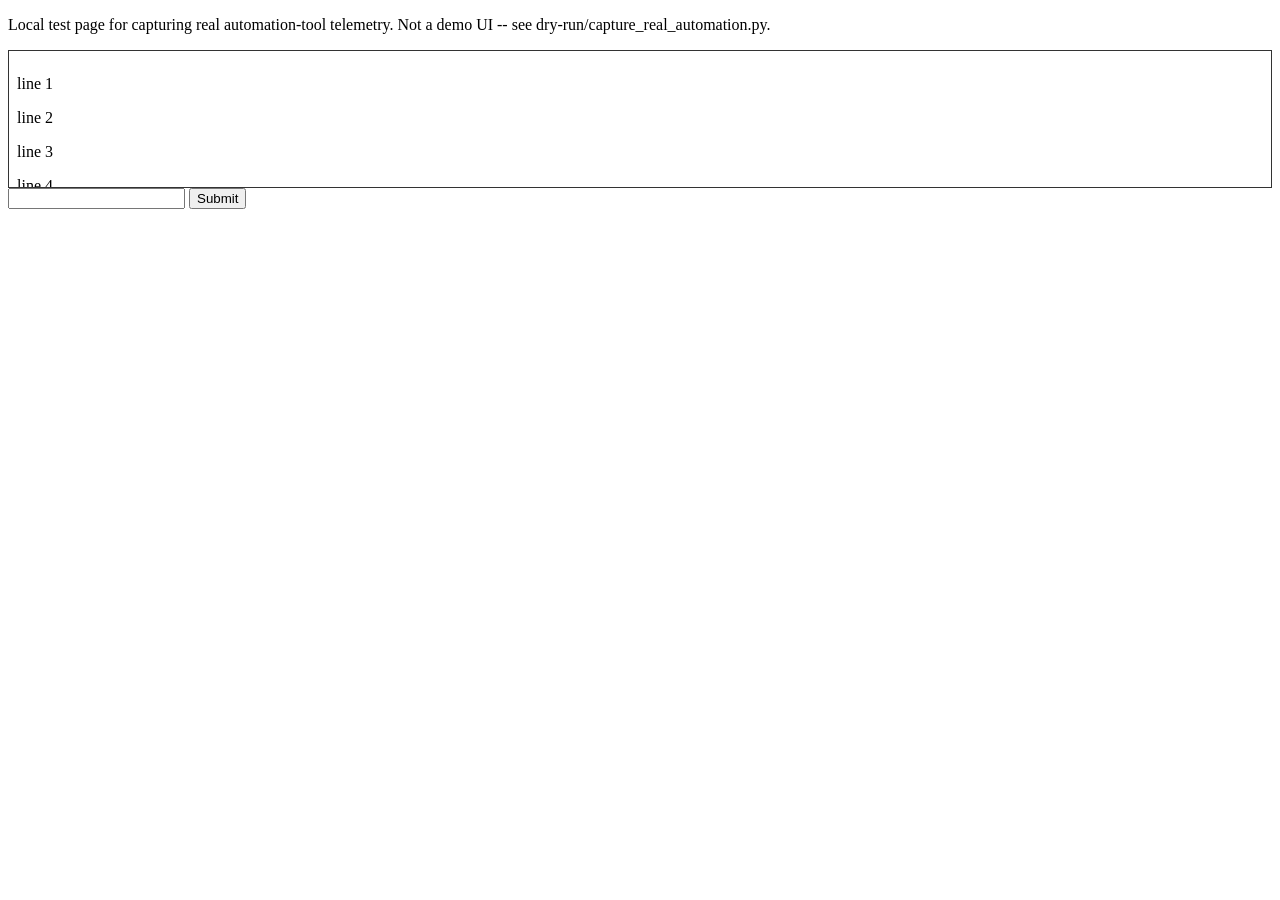
<file: dry-run/static/capture.html>
<!DOCTYPE html>
<html lang="en">
<head>
<meta charset="UTF-8" />
<title>not_a_robot -- automation capture test page</title>
</head>
<body>
  <p>Local test page for capturing real automation-tool telemetry.
  Not a demo UI -- see dry-run/capture_real_automation.py.</p>

  <div id="scroll-zone" style="height:120px; overflow-y:auto; border:1px solid #333; padding:8px;">
    <p>line 1</p><p>line 2</p><p>line 3</p><p>line 4</p><p>line 5</p>
    <p>line 6</p><p>line 7</p><p>line 8</p><p>line 9</p><p>line 10</p>
  </div>

  <input id="text-field" type="text" autocomplete="off" />
  <button id="submit-btn" type="button">Submit</button>

  <script>
    (function () {
      const pageLoadT = performance.now();
      const now = () => performance.now() - pageLoadT;

      window.__session = {
        mouse_events: [],
        key_events: [],
        scroll_events: [],
        click_events: [],
        focus_events: [],
        paste_events: [],
        page_load_t: 0,
        submit_t: null,
        label: null,
        group: null,
      };

      const keyDownTimes = {};

      document.addEventListener("mousemove", (e) => {
        window.__session.mouse_events.push([e.clientX, e.clientY, now()]);
      });

      document.addEventListener("click", (e) => {
        window.__session.click_events.push([e.clientX, e.clientY, now()]);
      });

      window.addEventListener("blur", () => window.__session.focus_events.push([now(), false]));
      window.addEventListener("focus", () => window.__session.focus_events.push([now(), true]));

      const textField = document.getElementById("text-field");
      textField.addEventListener("keydown", (e) => {
        if (keyDownTimes[e.code] === undefined) keyDownTimes[e.code] = now();
      });
      textField.addEventListener("keyup", (e) => {
        const down = keyDownTimes[e.code];
        if (down !== undefined) {
          window.__session.key_events.push([down, now()]);
          delete keyDownTimes[e.code];
        }
      });
      textField.addEventListener("paste", (e) => {
        const clip = e.clipboardData || window.clipboardData;
        const text = clip ? clip.getData("text") : "";
        window.__session.paste_events.push([now(), text.length]);
      });

      // Listens for "scroll", not "wheel": a script driving scrollTop
      // directly (the most common automation pattern) never fires a
      // wheel event at all, and this should capture what automation
      // *actually* does, not just what a real trackpad/mouse wheel does.
      const scrollZone = document.getElementById("scroll-zone");
      let lastScrollTop = 0;
      scrollZone.addEventListener("scroll", () => {
        const delta = scrollZone.scrollTop - lastScrollTop;
        lastScrollTop = scrollZone.scrollTop;
        window.__session.scroll_events.push([now(), delta]);
      });

      document.getElementById("submit-btn").addEventListener("click", () => {
        window.__session.submit_t = now();
      });
    })();
  </script>
</body>
</html>
</file>
